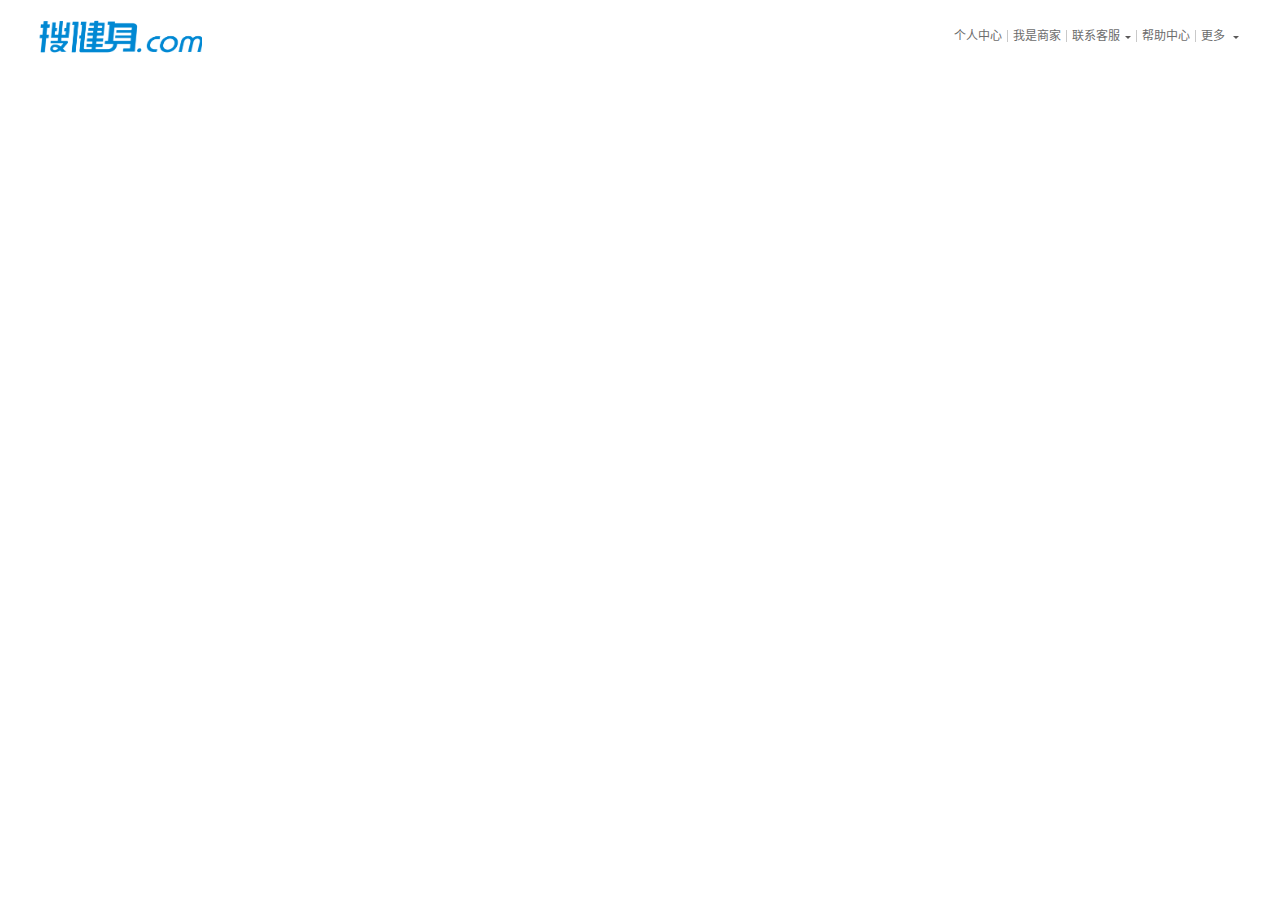
<file: html/iframe.html>
<!DOCTYPE html>
<html lang="zh-cn">
<head>
	<title></title>
	<meta charset="utf-8">
	<link rel="stylesheet" type="text/css" href="../css/reset.css">
	<link rel="stylesheet" type="text/css" href="../css/iframe.css">
</head>
<body>
	<div id="iframe">
		<div id="head">
			<a href="##" class="head-logo"></a>
			<div class="head-nav">
				<ul>
					<li>
						<a href="##">个人中心</a>
					</li>
					<li>
						<a href="##">我是商家</a>
					</li>
					<li>
						<a href="##">
							联系客服<i></i>
						</a>
					</li>
					<li>
						<a href="##">帮助中心</a>
					</li>
					<li class="head-nav-lastli">
						<a href="##">
							更多
							<i></i>
						</a>
					</li>
				</ul>
			</div>
		</div>
	</div>
</body>
</html>
</file>
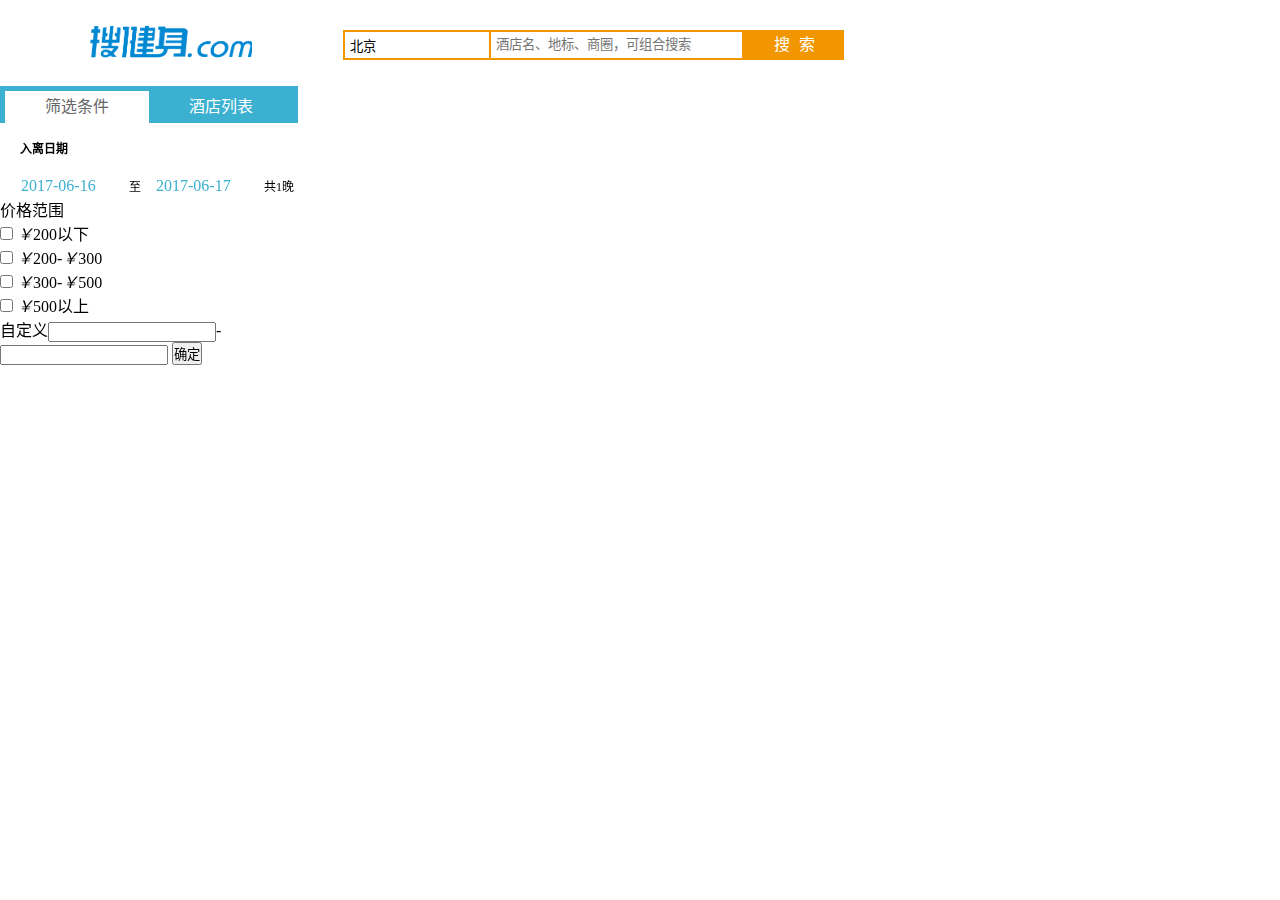
<file: html/qianruditu.html>
<!DOCTYPE html>
<html lang="zh-cn">
<head>
	<title>地图</title>
	<meta charset="utf-8">
	<link rel="stylesheet" type="text/css" href="../css/reset.css">
	<link rel="stylesheet" type="text/css" href="../css/map.css">
	<script type="text/javascript" src="../js/jquery-1.11.2.js"></script>
	<script type="text/javascript" src='../js/map.js'></script>
	<script type="text/javascript" src="http://api.map.baidu.com/api?v=2.0&ak=VOmH5i49DGaPfnVbKSViv5YfSReAEYjL"></script>
</head>
<body>
	<div id="Map">
		<div id="jiansuo">
			<a href="##"></a>
			<div class="dinput">
				<div class="sousuo-city bod">
					<input type="text" name="b" placeholder="北京" value="北京">
					<span></span>
				</div>
				<div class="zuhe bod">
					<input type="text" name="" placeholder="酒店名、地标、商圈，可组合搜索">
				</div>
				<div class="button">
					<button>搜索</button>
				</div>
			</div>
		</div>
		<div class="left-right">
				
			<div id="left">
				<div class="left-table">
					<div class="bacfff">筛选条件</div>
					<div>酒店列表</div>
				</div>
				<div class="rulidate">
					<p>入离日期</p>
					<div>
						<input type="text" name="" value="2017-06-16" readOnly="true" >
						<span>至</span>
						<input type="text" name="" value="2017-06-17" readOnly="true">
						<label>共<var>1</var>晚</label>
					</div>
				</div>
				<div>
					<p>价格范围 <span></span></p>
					<div>
						<ul>
							<li>
								<label>
									<input type="checkbox" name="a">
									<span><i>￥</i>200以下</span>
								</label>
							</li>
							<li>
								<label>
									<input type="checkbox" name="a">
									<span><i>￥</i>200-<i>￥</i>300</span>
								</label>
							</li>
							<li>
								<label>
									<input type="checkbox" name="a">
									<span><i>￥</i>300-<i>￥</i>500</span>
								</label>
							</li>
							<li>
								<label>
									<input type="checkbox" name="a">
									<span><i>￥</i>500以上</span>
								</label>
							</li>
						</ul>
						<div>
							自定义<input type="text" name="">-<input type="text" name="">
							<button>确定</button>
						</div>
					</div>
				</div>
			</div>
			<div id="right">
				
			</div>
		</div>
	</div>
</body>
</html>
</file>
<file: css/iframe.css>
@charset "utf-8";

#iframe{
	width: 100%;
	padding-top: 15px;
	padding-bottom: 12px;
}
#iframe #head{
	width: 1207px;
	height: 40px;
	margin:0 auto;
}
#iframe #head .head-logo{
	width: 165px;
	height: 40px;
	float: left;
	display: block;
	background: url(../images/logo.png) no-repeat left;
	background-size: 235px 44px;
	background-position: 48% 10%;
}
#iframe #head .head-nav{
	float: right;

}
#iframe #head .head-nav ul{
	line-height: 40px;
}
#iframe #head .head-nav li{
	float: left;
	
}
#iframe #head .head-nav li a{
	display: inline-block;
	height: 12px;
	line-height: 12px;
	font-size: 12px;
	padding:0 5px;
	color:#6c6c6c;
	border-right:1px solid #c9c9c9;
}
#iframe #head .head-nav .head-nav-lastli a{
	border:none;
}
#iframe #head .head-nav li a i{
	display: inline-block;
    width: 0;
    height: 0;
    line-height: 0;
    margin-left: 5px;
    vertical-align: middle;
    overflow: hidden;
    border-top: 3px solid #5a5859;
    border-left: 3px solid transparent;
    border-right: 3px solid transparent;
    border-bottom: 0 none;
    transition: transform 0.2s ease 0s;
}
#iframe #head .head-nav li:hover a i{
	transform: rotate(180deg);
	-webkit-transform:rotate(180deg);
	-ms-transform:rotate(180deg);
	-moz-transform:rotate(180deg);
	-o-transform:rotate(180deg);;
}
</file>
<file: css/map.css>
@charset 'UTF-8';

#Map #jiansuo{
	height: 86px;
	width: 100%;
	background:#fff;
}
#Map #jiansuo>a{
	display: inline-block;
	float: left;
	width: 164px;
	height: 40px;
	background: url('../images/logo.png') no-repeat left;
	background-size: 235px 44px;
    background-position: 48% 10%;
    margin: 20px 91px 0 88px;
}
#Map #jiansuo .dinput{
	float: left;
	display: inline-block;
	height: 30px;
	width: 640px;
	margin-top: 30px;
}
#Map #jiansuo .dinput>div{
	display: inline;
	float: left;
}
#Map #jiansuo .dinput>div input{
	border:none;
	outline: none;
	padding-left: 5px;
	background: #fff;
	height: 26px;
}
#Map #jiansuo .dinput .bod{
	border: 2px solid #f29600;
	height: 30px;
	background:url('../images/rili.jpg') no-repeat right;
}
#Map #jiansuo .dinput .sousuo-city{
	margin-right: -2px;
}
#Map #jiansuo .dinput .sousuo-city input{
	width: 144px;
}
#Map #jiansuo .dinput .zuhe{
	/*border:2px solid #f29600;*/
}
#Map #jiansuo .dinput .zuhe input{
	width: 251px;
	
}
#Map #jiansuo .dinput .button{
	background:  #f29600;
	width: 100px;
	height: 30px;
}
#Map #jiansuo .dinput .button button{
	display: block;
	width: 100%;
	height: 30px;
	background:  #f29600;
	border:none;
	color: #fff;
	 font-size: 16px;
	line-height: 30px;
	 letter-spacing: 9px;
	 text-indent: 9px
}

#Map #left{
	display: inline-block;
	float: left;
	width: 298px;
	position: fixed;
	left: 0;
	top: 86px;
	z-index: 1000;
}
#Map #left .left-table{
	overflow: hidden;
	height: 37px;
	background: #3cb0d0;
	padding: 5px 5px 0;
}
#Map #left .left-table div{
	float: left;
	width: 144px;
	height: 32px;
	line-height: 32px;
	color: #fff;
	font-size: 16px;
	text-align: center;
}
#Map #left .left-table .bacfff{
	background:#fff;
	color: #666;
}
#Map #left .rulidate{

}
#Map #left .rulidate p{
	font-size: 12px;
	font-weight: bold;
	padding-left: 20px;
	height: 52px;
	line-height: 52px;
}
#Map #left .rulidate>div{
	padding-left: 10px;
}
#Map #left .rulidate>div input{
	width: 95px;
	height: 22px;
	display: inline;
	margin:0 10px;
	font-size: 16px;
	cursor: pointer;
	color: #3cb0d0;
	border:1px solid transparent;
	outline: none;
}
#Map #left .rulidate>div span{
	font-size: 12px;
	display: inline;
}
#Map #left .rulidate>div input:hover{
	border:1px solid #ccc;
}
#Map #left .rulidate label {
	font-size: 12px;
}
#Map #left .rulidate label var{
	font-style: inherit;
}
</file>
